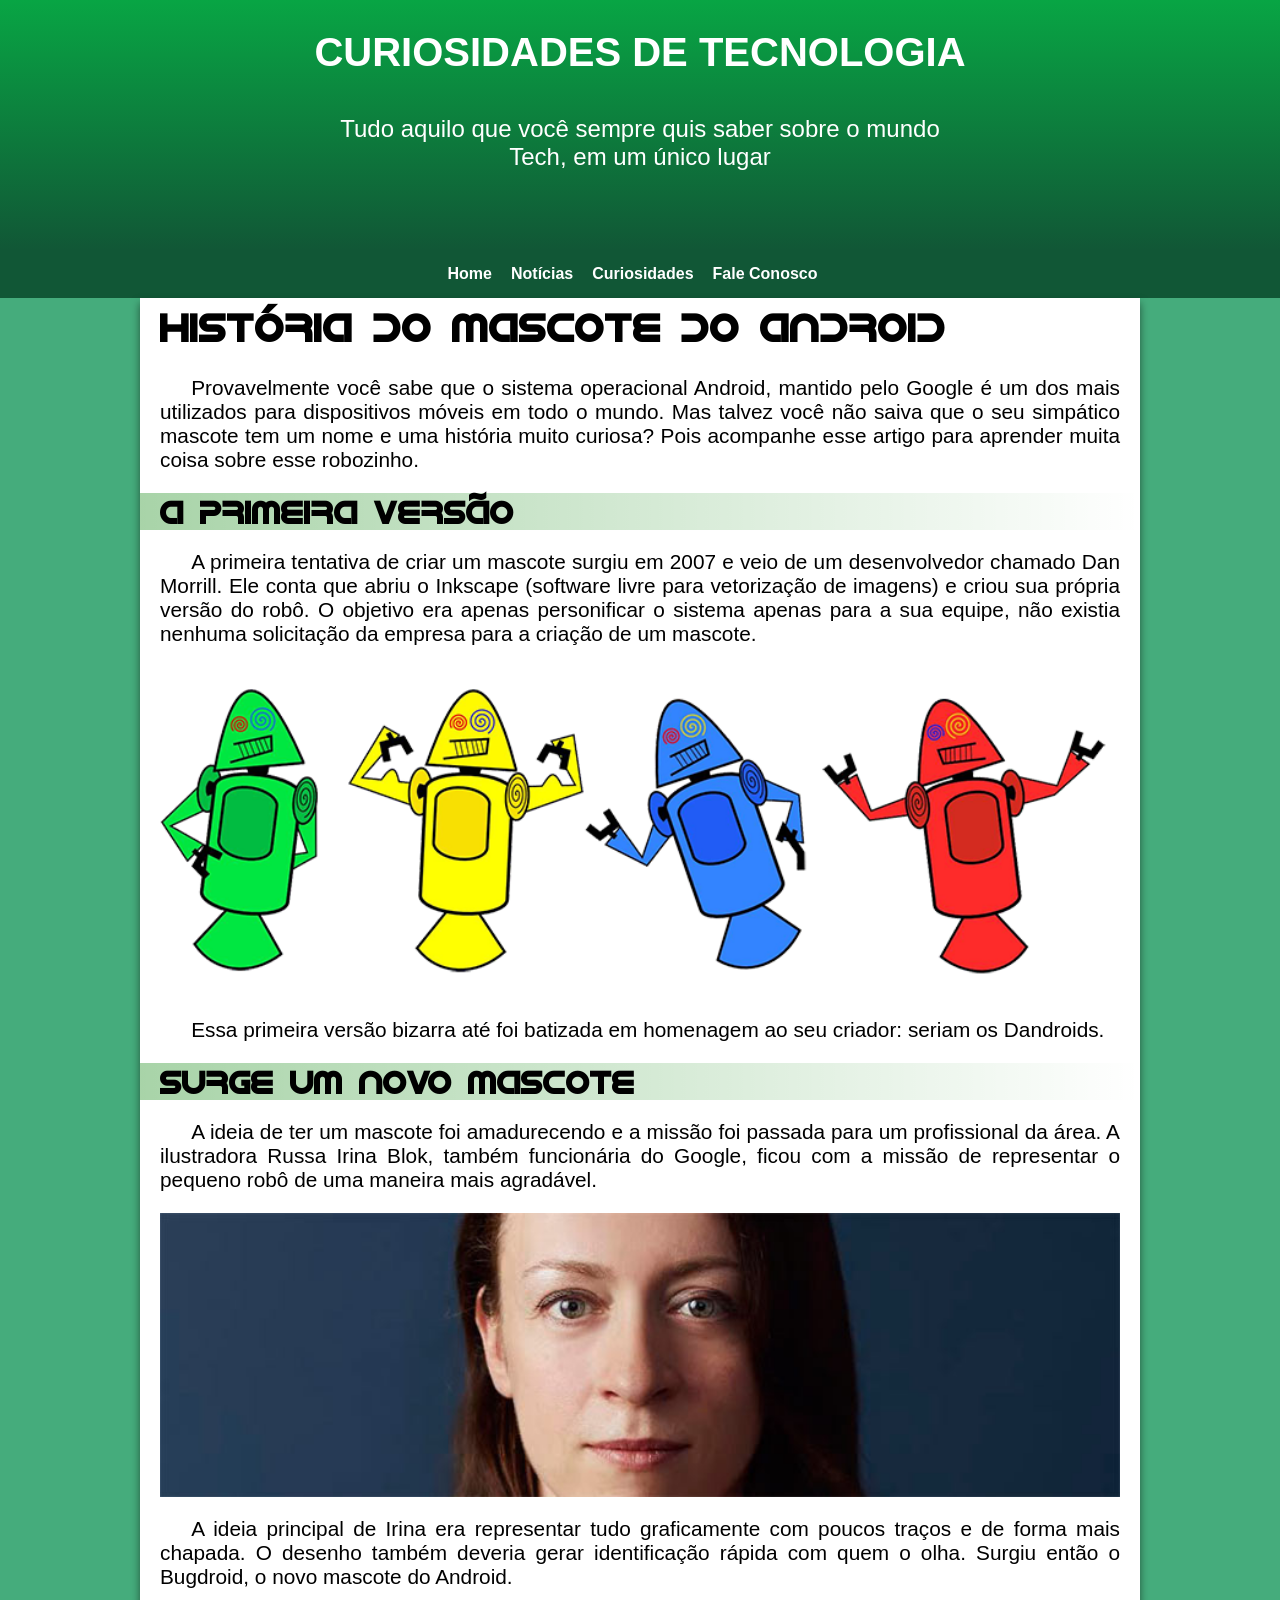
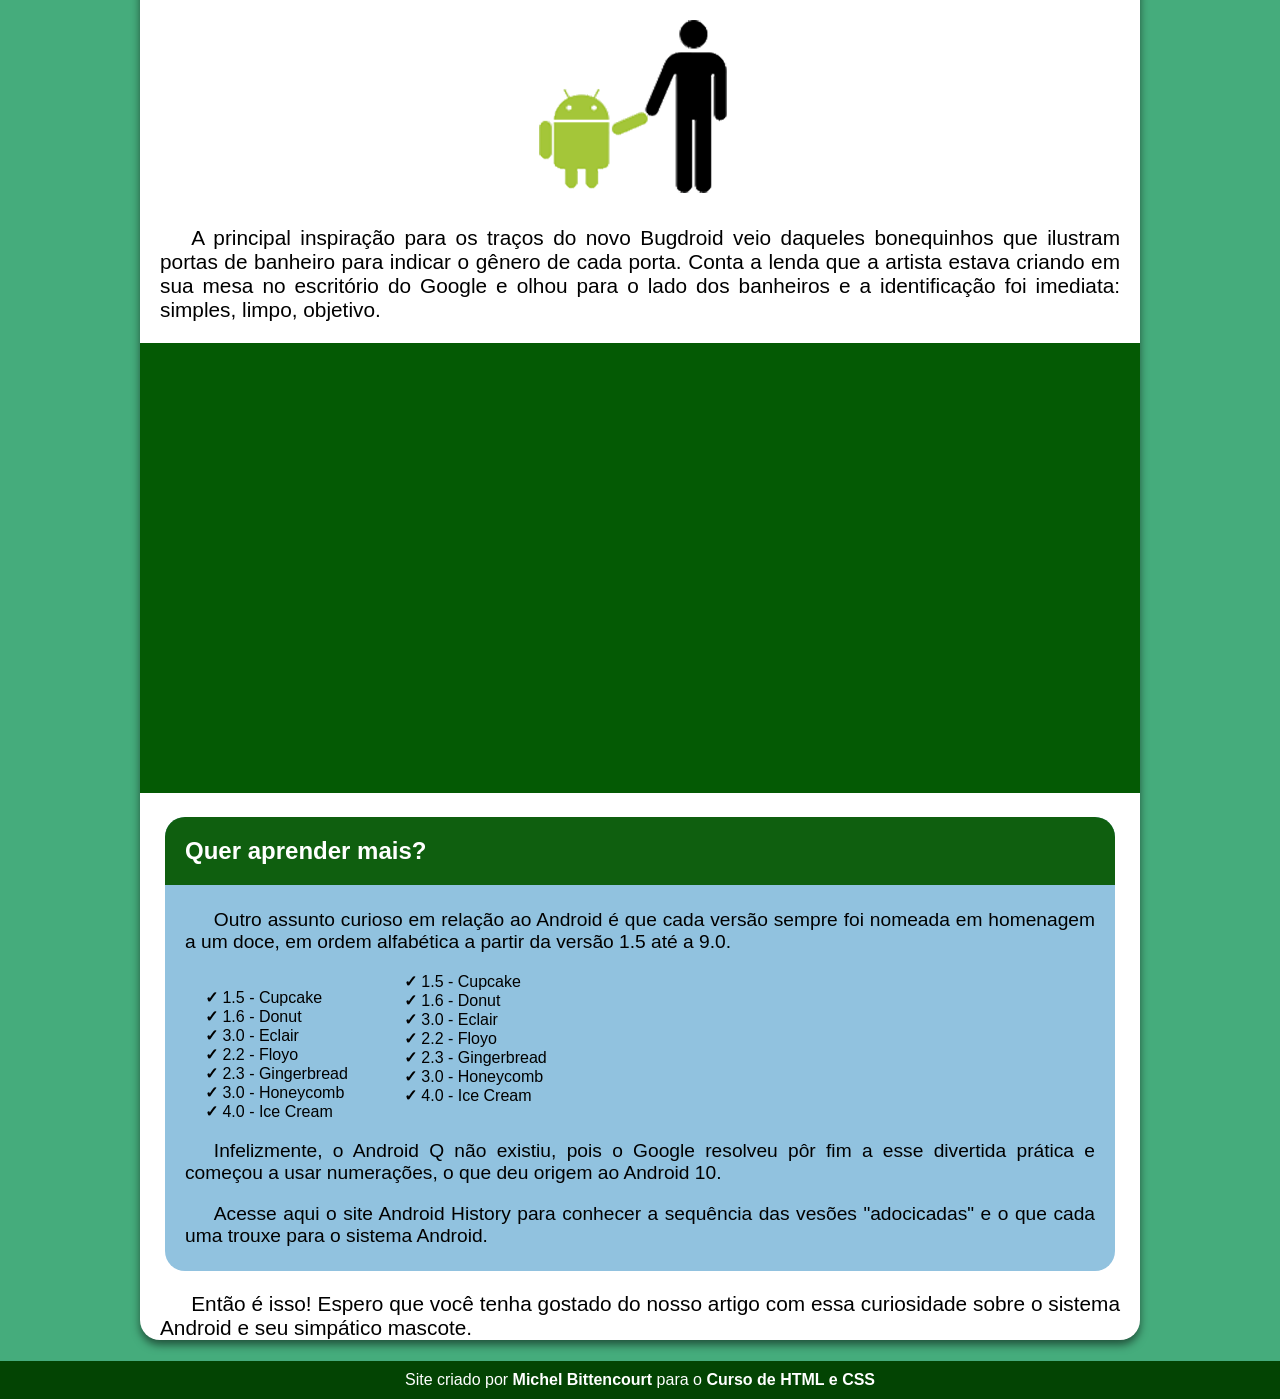
<file: Testes/index.html>
<!DOCTYPE html>
<html lang="pt-br">

<head>
    <meta charset="UTF-8">
    <meta http-equiv="X-UA-Compatible" content="IE=edge">
    <meta name="viewport" content="width=device-width, initial-scale=1.0">
    <link rel="stylesheet" href="estilos.css">
    <title>Document</title>
</head>

<body>
    <header>
        <h1>CURIOSIDADES DE TECNOLOGIA</h1>
        <h2>Tudo aquilo que você sempre quis saber sobre o mundo <br> Tech, em um único lugar</h2>

    </header>
    <nav>
        <a href="#">Home</a>
        <a href="#">Notícias</a>
        <a href="#">Curiosidades</a>
        <a href="#">Fale Conosco</a>
    </nav>
    <main class="section_main">
        <h1>HISTÓRIA DO MASCOTE DO ANDROID</h1>
        <p>Provavelmente você sabe que o sistema operacional Android, mantido pelo Google é um dos mais utilizados para
            dispositivos móveis em todo o mundo. Mas talvez você não saiva que o seu simpático mascote tem um nome e uma
            história muito curiosa? Pois acompanhe esse artigo para aprender muita coisa sobre esse robozinho.</p>
        <h2>A PRIMEIRA VERSÃO</h2>
        <p>A primeira tentativa de criar um mascote surgiu em 2007 e veio de um desenvolvedor chamado Dan Morrill. Ele
            conta que abriu o Inkscape (software livre para vetorização de imagens) e criou sua própria versão do robô.
            O objetivo era apenas personificar o sistema apenas para a sua equipe, não existia nenhuma solicitação da
            empresa para a criação de um mascote.</p>
        <picture class="img_androidg">
            <source media="(max-width: 600px)" srcset="img/dan-droids-pq.png">
            <img class="img_androidg" src="img/dan-droids.png" alt="Imagem do robô do Android">
        </picture>
        <p>Essa primeira versão bizarra até foi batizada em homenagem ao seu criador: seriam os Dandroids.</p>
        <h2>SURGE UM NOVO MASCOTE</h2>
        <P>A ideia de ter um mascote foi amadurecendo e a missão foi passada para um profissional da área. A ilustradora
            Russa Irina Blok, também funcionária do Google, ficou com a missão de representar o pequeno robô de uma
            maneira mais agradável.</P>
        <picture class="img_irinag">
            <source media="(max-width: 600px)" srcset="img/irina-blok-pq.jpg">
            <img class="img_irinag" src="img/irina-blok.jpg" alt="Foto da Irina Blok">
        </picture>
        <p>A ideia principal de Irina era representar tudo graficamente com poucos traços e de forma mais chapada. O
            desenho também deveria gerar identificação rápida com quem o olha. Surgiu então o Bugdroid, o novo mascote
            do Android.</p>
        <figure class="img_novomascote">
            <img class="img_novomascote" src="img/bugdroid.png" alt="Foto do mascote novo do Android">
        </figure>
        <p>A principal inspiração para os traços do novo Bugdroid veio daqueles bonequinhos que ilustram portas de
            banheiro para indicar o gênero de cada porta. Conta a lenda que a artista estava criando em sua mesa no
            escritório do Google e olhou para o lado dos banheiros e a identificação foi imediata: simples, limpo,
            objetivo.</p>
        <div class="fundo_video">
            <iframe class="video_evolucao_android" src="https://www.youtube.com/embed/l2UDgpLz20M"
                title="YouTube video player" frameborder="0"
                allow="accelerometer; autoplay; clipboard-write; encrypted-media; gyroscope; picture-in-picture"
                allowfullscreen></iframe>
        </div>
        <div class="fundo_aprendermais">
            <div class="conteudo_aprendermais">
                <h3>Quer aprender mais?</h3>
            </div>
            <p>Outro assunto curioso em relação ao Android é que cada versão sempre foi nomeada em homenagem a um doce,
                em ordem alfabética a partir da versão 1.5 até a 9.0.</p>
            <div class="lista">
                <dl>
                    <dd><strong>✓</strong> 1.5 - Cupcake</dd>
                    <dd><strong>✓</strong> 1.6 - Donut</dd>
                    <dd><strong>✓</strong> 3.0 - Eclair</dd>
                    <dd><strong>✓</strong> 2.2 - Floyo</dd>
                    <dd><strong>✓</strong> 2.3 - Gingerbread</dd>
                    <dd><strong>✓</strong> 3.0 - Honeycomb</dd>
                    <dd><strong>✓</strong> 4.0 - Ice Cream</dd>
                    <dd><strong>✓</strong> 1.5 - Cupcake</dd>
                    <dd><strong>✓</strong> 1.6 - Donut</dd>
                    <dd><strong>✓</strong> 3.0 - Eclair</dd>
                    <dd><strong>✓</strong> 2.2 - Floyo</dd>
                    <dd><strong>✓</strong> 2.3 - Gingerbread</dd>
                    <dd><strong>✓</strong> 3.0 - Honeycomb</dd>
                    <dd><strong>✓</strong> 4.0 - Ice Cream</dd>
                </dl>
            </div>
            <p>Infelizmente, o Android Q não existiu, pois o Google resolveu pôr fim a esse divertida prática e começou
                a usar numerações, o que deu origem ao Android 10.</p>
            <p>Acesse aqui o site Android History para conhecer a sequência das vesões "adocicadas" e o que cada uma
                trouxe para o sistema Android.</p>
        </div>
        <p>Então é isso! Espero que você tenha gostado do nosso artigo com essa curiosidade sobre o sistema Android e
            seu simpático mascote.</p>
    </main>
    <footer>
        <p>Site criado por <strong>Michel Bittencourt</strong> para o <strong>Curso de HTML e CSS</strong> </p>
    </footer>
</body>

</html>
</file>
<file: Testes/estilos.css>
@font-face {
    font-family: 'android';
    src: url('fontes/IDroid.otf');
}

body {
    margin: 0px;
    padding: 0px;
    background-color: rgb(69, 172, 124);
}

header {
    background-color: green;
    background-image: linear-gradient(to top, rgb(17, 87, 54), rgb(8, 165, 68));
    height: 250px;
    width: 100%;
    font-family: Arial, Helvetica, sans-serif;
    box-shadow: 0px 3px 3px rgba(0, 0, 0, 0.534);
}

header>h1 {
    color: white;
    text-align: center;
    font-size: 2.5em;
    margin: 0;
    padding: 30px 20px 0px 20px;
}

header>h2 {
    text-align: center;
    margin-top: 40px;
    color: white;
    padding: 0px 20px;
    font-weight: 300;
}

nav {

    text-align: center;
    background-color: rgb(17, 87, 54);
    margin: auto;
    padding-top: 15px;
    padding-bottom: 15px;
}

nav>a {
    text-decoration: none;
    color: white;
    font-weight: 700;
    padding-right: 15px;
    font-size: 1em;
    font-family: Arial, Helvetica, sans-serif;
}

nav>a:hover {
    background-color: rgb(22, 116, 58);
    padding: 5px 10px;
    margin: 0;
    border-radius: 10px;
}

.section_main {
    background-color: white;
    margin: 0px auto;
    height: 100%;
    border-radius: 0px 0px 20px 20px;
    box-shadow: 0px 5px 8px rgba(0, 0, 0, 0.514);
    max-width: 1000px;
    min-width: 300px;
}

.section_main>h1 {
    font-family: 'android';
    margin: 0px;
    padding: 5px 20px;
    font-size: 2.5em;
}

.section_main>h2 {
    font-family: 'android';
    margin: 0px;
    padding: 5px;
    font-size: 2em;
    background-image: linear-gradient(to right, rgba(0, 128, 0, 0.342), rgba(0, 128, 0, 0));
    padding: 0px 20px;
}

.section_main>p {
    text-indent: 1.5em;
    font-size: 1.3em;
    font-family: Arial, Helvetica, sans-serif;
    text-align: justify;
    padding: 0px 20px;
}

.img_androidg {
    margin: 0px auto;
    width: 98%;
}

.img_novomascote {
    margin: auto;
    display: block;
    padding: 0px 20px;
}

.img_irinag {
    margin: 0px auto;
    width: 98%;
    display: block;
}

.fundo_video {
    background-color: rgb(4, 90, 4);
    width: 100%;
    height: 450px;
    margin: 0;
    padding: 0;
}

.video_evolucao_android {
    margin: auto;
    display: block;
    padding: 15px 0px;
    width: 95%;
    height: 95%;
}

.fundo_aprendermais {
    background-color: rgb(145, 194, 223);
    border-radius: 20px 20px 20px 20px;
    height: 100%;
    width: 95%;
    margin: auto;
    display: block;
    padding-bottom: 5px;
}

.conteudo_aprendermais {
    background-color: rgb(15, 95, 15);
    border-radius: 20px 20px 0 0;
}

.conteudo_aprendermais>h3 {
    padding: 20px 20px;
    font-size: 1.5em;
    font-family: Arial, Helvetica, sans-serif;
    color: white;
}

.fundo_aprendermais>.lista {
    font-family: Arial, Helvetica, sans-serif;
    display: inline-block;
    columns: 2;
}

.fundo_aprendermais>p {
    padding: 0px 20px;
    text-align: justify;
    font-size: 1.2em;
    font-family: Arial, Helvetica, sans-serif;
    text-indent: 1.5em;
}

footer {
    background-color: rgb(3, 68, 3);
    margin-top: 15px;
    width: 100%;
}

footer>p {
    color: white;
    padding: 10px;
    margin: 0;
    text-align: center;
    font-family: Arial, Helvetica, sans-serif;
}
</file>
